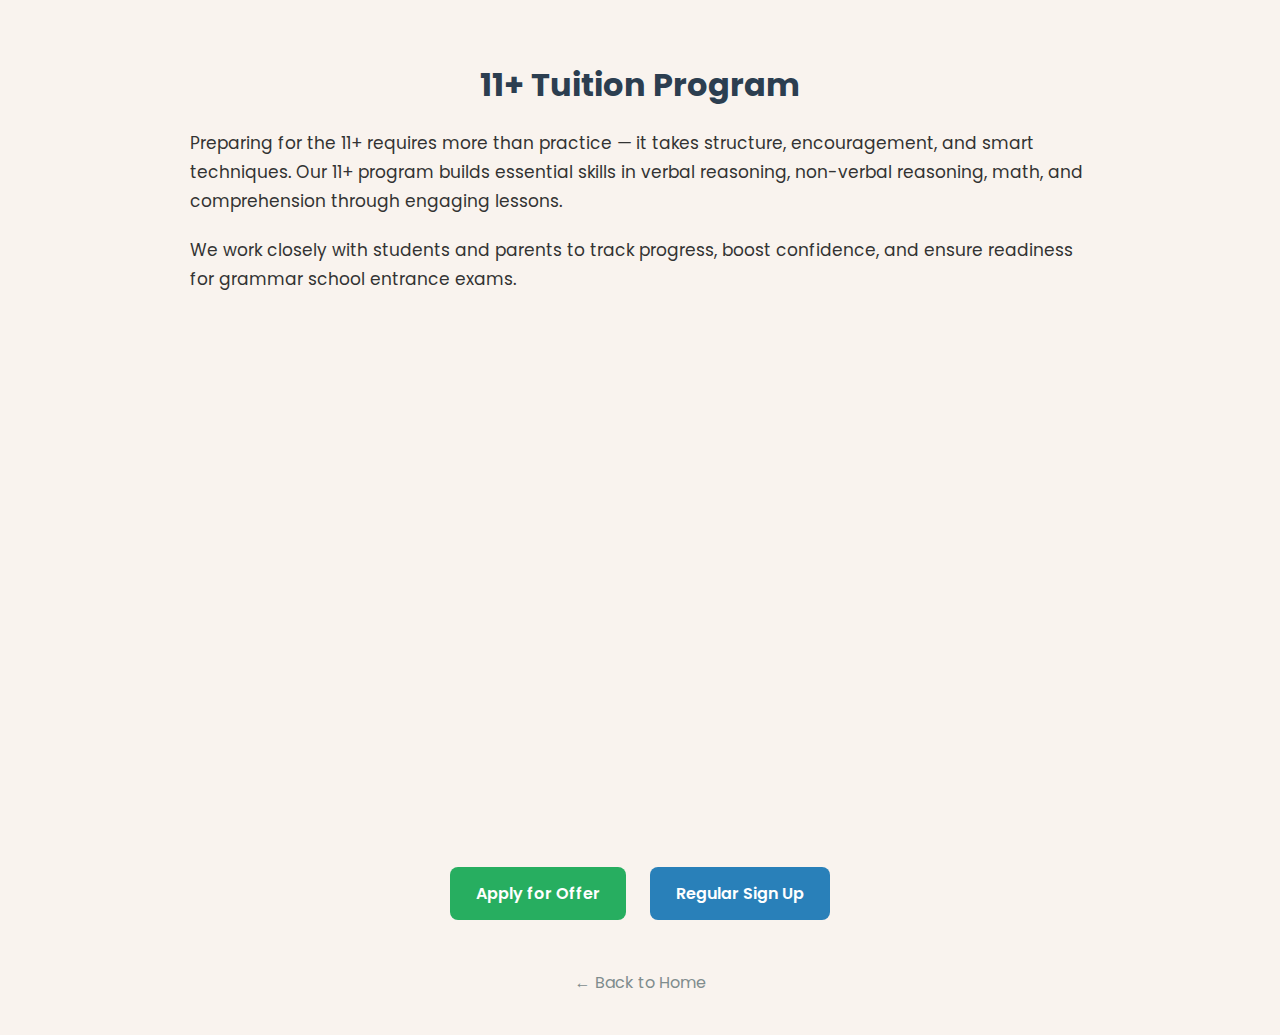
<file: 11plus.html>
<!DOCTYPE html>
<html lang="en">
<head>
  <title>11+ Exam Prep | Tutoring Academy</title>
  <link href="https://fonts.googleapis.com/css2?family=Poppins:wght@400;600&display=swap" rel="stylesheet">
  <style>
    body {
      font-family: 'Poppins', sans-serif;
      margin: 0;
      padding: 0;
      background: #f9f3ee;
      color: #333;
    }

    .container {
      max-width: 900px;
      margin: 0 auto;
      padding: 40px 20px;
    }

    h1 {
      text-align: center;
      font-size: 32px;
      color: #2c3e50;
      margin-bottom: 20px;
    }

    p {
      font-size: 17px;
      line-height: 1.7;
      margin-bottom: 20px;
    }

    .offer-img {
      width: 100%;
      max-width: 600px;
      display: block;
      margin: 30px auto;
      border-radius: 16px;
      box-shadow: 0 10px 25px rgba(0,0,0,0.08);
      opacity: 0;
      animation: fadeIn 1s ease-in forwards;
    }

    .btn-group {
      text-align: center;
      margin-top: 30px;
    }

    .btn-group a {
      display: inline-block;
      padding: 14px 26px;
      margin: 10px;
      font-size: 16px;
      border-radius: 8px;
      text-decoration: none;
      color: white;
      transition: 0.3s ease;
      font-weight: 600;
    }

    .offer-btn {
      background: #27ae60;
    }

    .offer-btn:hover {
      background: #2ecc71;
      transform: translateY(-2px);
    }

    .regular-btn {
      background: #2980b9;
    }

    .regular-btn:hover {
      background: #3498db;
      transform: translateY(-2px);
    }

    .back-link {
      display: block;
      text-align: center;
      margin-top: 40px;
      font-size: 16px;
      text-decoration: none;
      color: #7f8c8d;
    }

    @keyframes fadeIn {
      from { opacity: 0; transform: translateY(30px); }
      to { opacity: 1; transform: translateY(0); }
    }
  </style>
</head>
<body>

  <div class="container">
    <h1>11+ Tuition Program</h1>

    <p>
      Preparing for the 11+ requires more than practice — it takes structure, encouragement, and smart techniques. Our 11+ program builds essential skills in verbal reasoning, non-verbal reasoning, math, and comprehension through engaging lessons.
    </p>
    <p>
      We work closely with students and parents to track progress, boost confidence, and ensure readiness for grammar school entrance exams.
    </p>

    <img src="images/11plus-offer.jpg" alt="11+ Offer" class="offer-img">

    <div class="btn-group">
      <a href="https://forms.gle/YOUR_OFFER_FORM_LINK" class="offer-btn" target="_blank">Apply for Offer</a>
      <a href="https://forms.gle/YOUR_REGULAR_FORM_LINK" class="regular-btn" target="_blank">Regular Sign Up</a>
    </div>

    <a href="index.html" class="back-link">← Back to Home</a>
  </div>

</body>
</html>
</file>
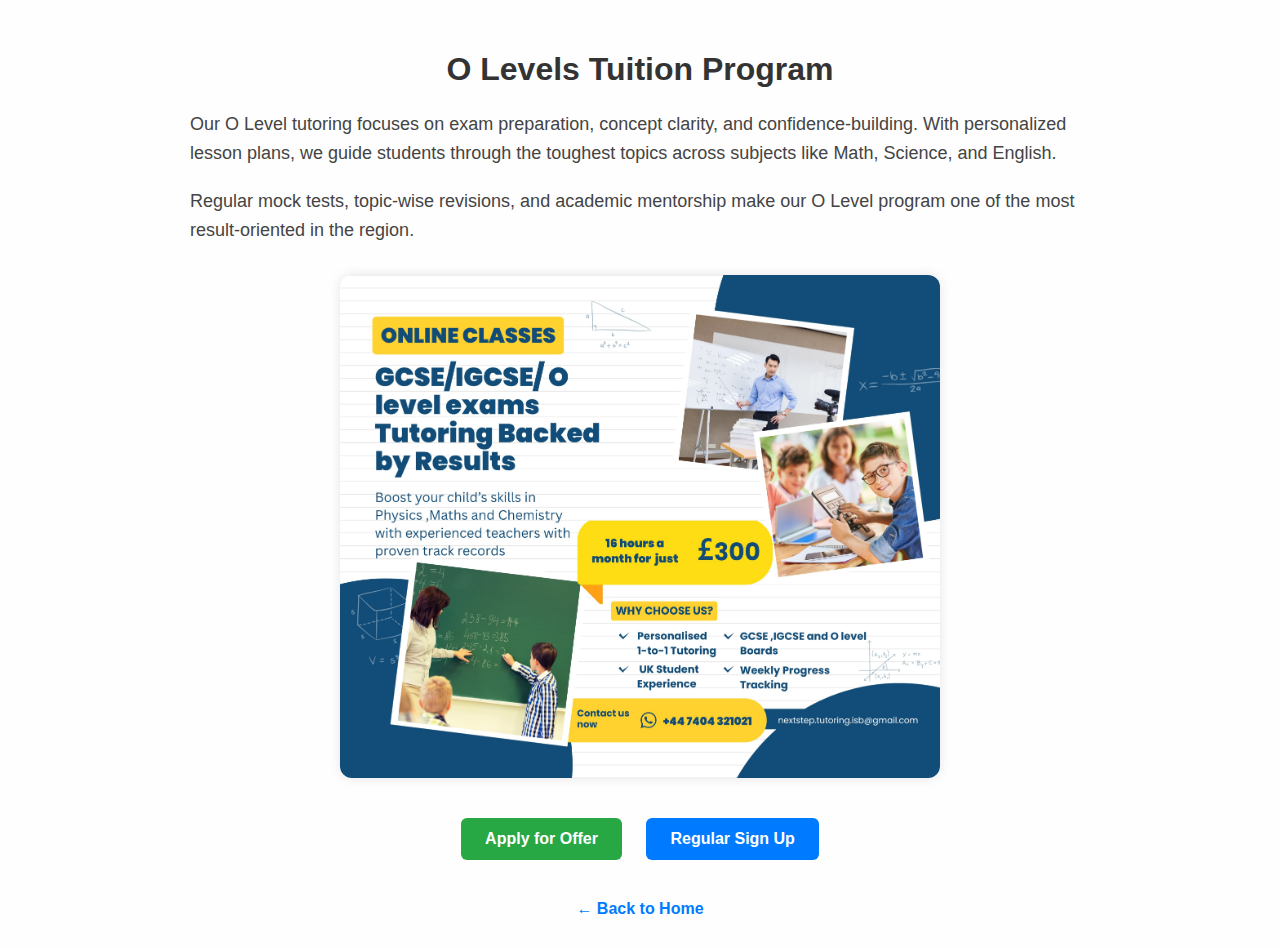
<file: o-levels.html>
<!DOCTYPE html>
<html>
<head>
  <title>O Levels Tuition | Tutoring Academy</title>
  <style>
    body { font-family: 'Segoe UI', sans-serif; max-width: 900px; margin: auto; padding: 30px; background-color: #fefefe; }
    h1 { text-align: center; color: #333; }
    p { font-size: 18px; line-height: 1.6; color: #444; margin-bottom: 20px; }
    .offer-img { width: 100%; max-width: 600px; margin: 30px auto; display: block; border-radius: 12px; box-shadow: 0 0 12px rgba(0,0,0,0.1); }
    .back-link { display: block; text-align: center; margin-top: 30px; text-decoration: none; font-weight: bold; color: #007BFF; }

    .offer-btn, .regular-btn {
      display: inline-block;
      text-decoration: none;
      padding: 12px 24px;
      margin: 10px;
      font-size: 16px;
      border-radius: 6px;
      font-weight: bold;
    }

    .offer-btn {
      background-color: #28a745;
      color: white;
    }

    .regular-btn {
      background-color: #007BFF;
      color: white;
    }
  </style>
</head>
<body>

  <h1>O Levels Tuition Program</h1>

  <p>
    Our O Level tutoring focuses on exam preparation, concept clarity, and confidence-building. With personalized lesson plans, we guide students through the toughest topics across subjects like Math, Science, and English.
  </p>
  <p>
    Regular mock tests, topic-wise revisions, and academic mentorship make our O Level program one of the most result-oriented in the region.
  </p>

  <img src="images/o-level-offer.jpg" alt="O Level Offer" class="offer-img">

  <div style="text-align: center;">
    <a href="https://forms.gle/YOUR_OFFER_FORM_LINK" class="offer-btn" target="_blank">Apply for Offer</a>
    <a href="https://forms.gle/YOUR_REGULAR_FORM_LINK" class="regular-btn" target="_blank">Regular Sign Up</a>
  </div>

  <a href="index.html" class="back-link">← Back to Home</a>

</body>
</html>
</file>
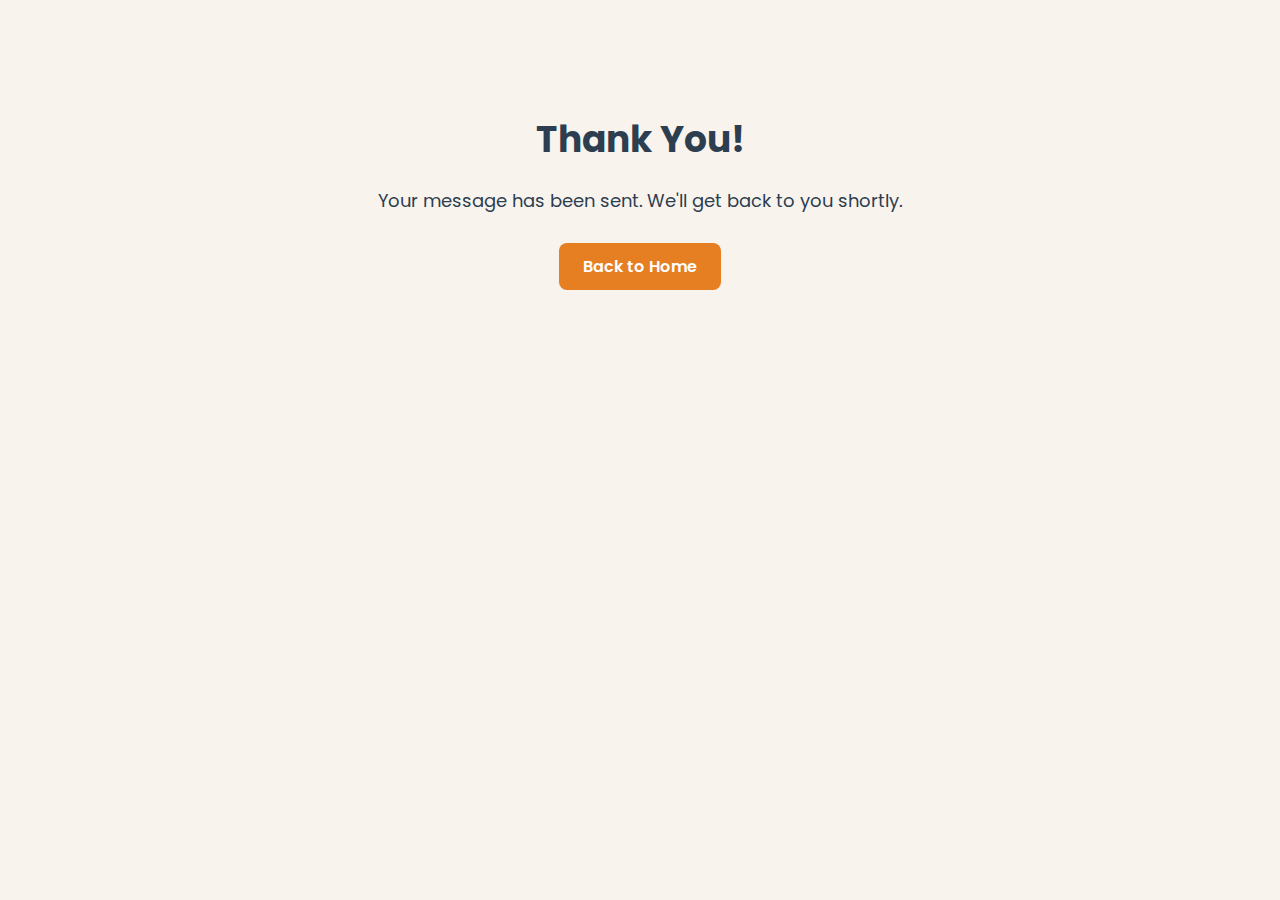
<file: thankyou.html>
<!DOCTYPE html>
<html lang="en">
<head>
  <title>Thank You!</title>
  <link href="https://fonts.googleapis.com/css2?family=Poppins:wght@400;600&display=swap" rel="stylesheet">
  <style>
    body {
      background: #f9f3ee;
      font-family: 'Poppins', sans-serif;
      text-align: center;
      padding: 80px 20px;
      color: #2c3e50;
    }

    h1 {
      font-size: 36px;
      margin-bottom: 20px;
    }

    p {
      font-size: 18px;
      margin-bottom: 40px;
    }

    a {
      background: #e67e22;
      color: white;
      padding: 12px 24px;
      border-radius: 8px;
      text-decoration: none;
      font-weight: 600;
      transition: background 0.3s ease;
    }

    a:hover {
      background: #d35400;
    }
  </style>
</head>
<body>

  <h1>Thank You!</h1>
  <p>Your message has been sent. We'll get back to you shortly.</p>
  <a href="index.html">Back to Home</a>

</body>
</html>
</file>
